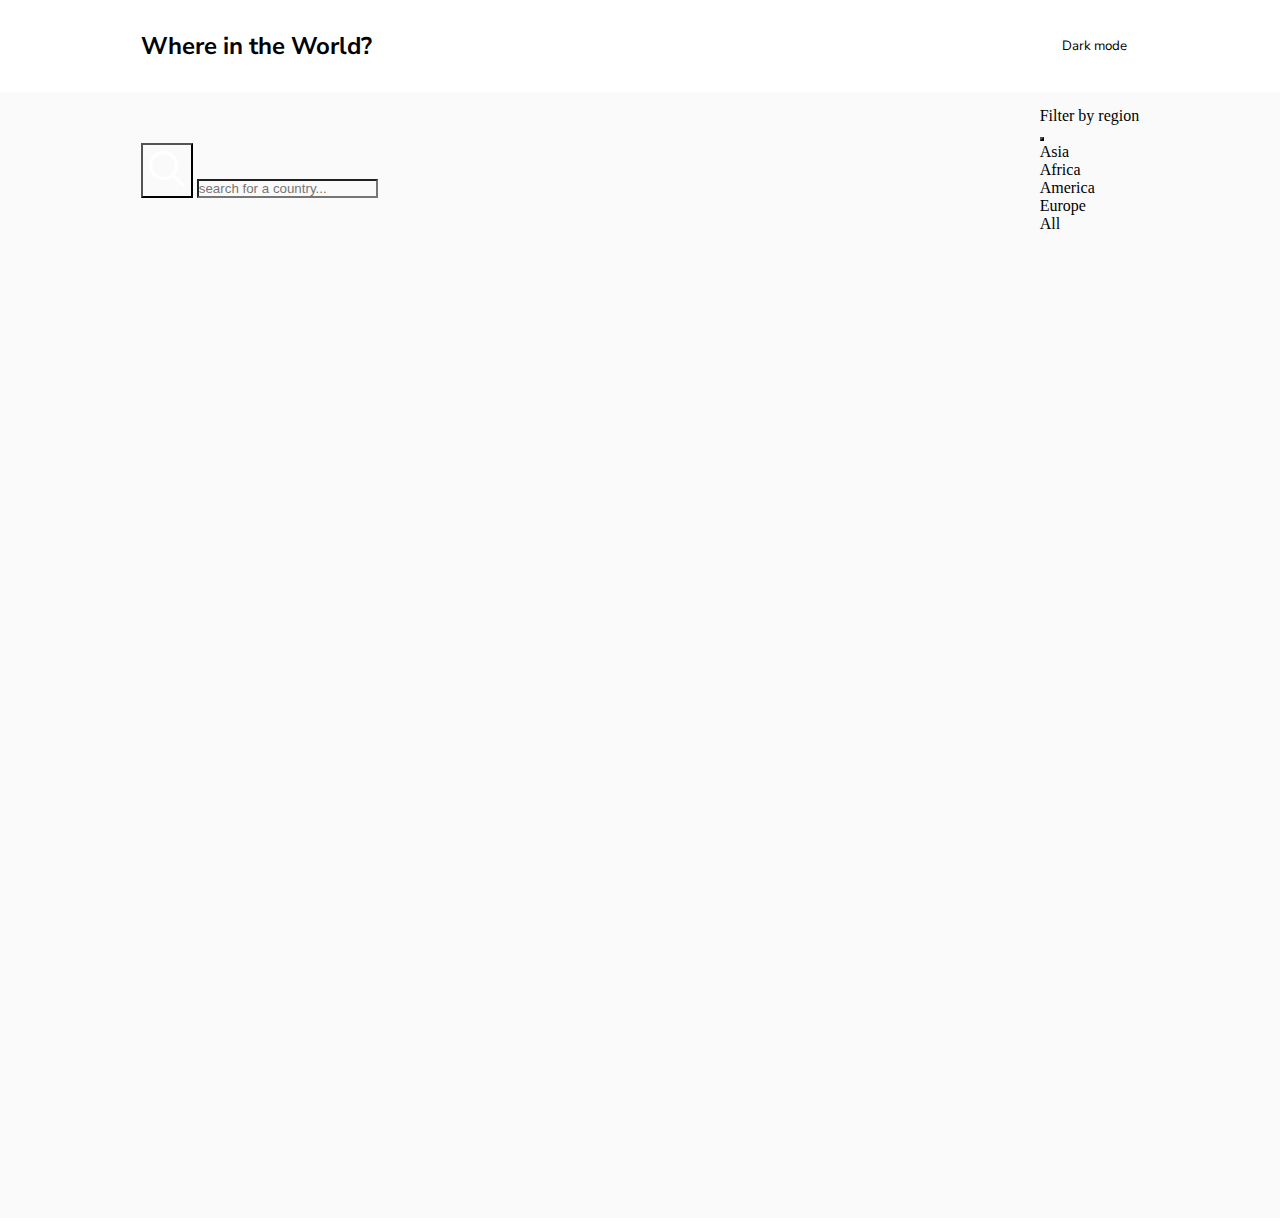
<file: countries/src/index.html>
<!DOCTYPE html>
<html lang="en">
<head>
    <meta charset="UTF-8">
    <meta name="viewport" content="width=device-width, initial-scale=1.0">
    <title>Countries | Technojam</title>
    <link rel="stylesheet" href="style.css">
    <link rel="stylesheet" href="next_page.css">
    <link rel="stylesheet" href="https://fonts.googleapis.com/css?family=Nunito+Sans&display=swap">

</head>
<body>
    <div class="container">
        <h2 class="heading">Where in the World?</h2>
        <div class="mode-container ">
            
            <img class="night-mode moon" src="noun-dark-mode-4066359.png" alt="error">
            <button class="mode">Dark mode</button>
        </div>
    </div>
    <div class="container-2">
        <div class="card2 ">
            <div class="search-bar">
                <button id="searchButton" "><img src="searchbar.png" alt="Search"></button>
                <input type="text" class="searcharea" id="searchInput" placeholder="search for a country...">
            </div>
        </div>
        <div class="dropdowncol">
            <div class="dropdown">
                <p>Filter by region</p>
                <button><i class="fas fa-chevron-down"></i></button>
            </div>
            <div class="drop showdropdown">
                <p class="region">Asia</p>
                <p class="region">Africa</p>
                <p class="region">America</p>
                <p class="region">Europe</p>
                <p class="region">All</p>
            </div>
        </div>
    </div>
    <div class="countries">

    </div>

    <div class="countrymodle  show">
        
        
    </div>


    <!-- card part -->
    <div class="card-container">      
            
    </div>

    <!-- js link -->
    <script src="script.js"></script>
</body>
</html>
</file>
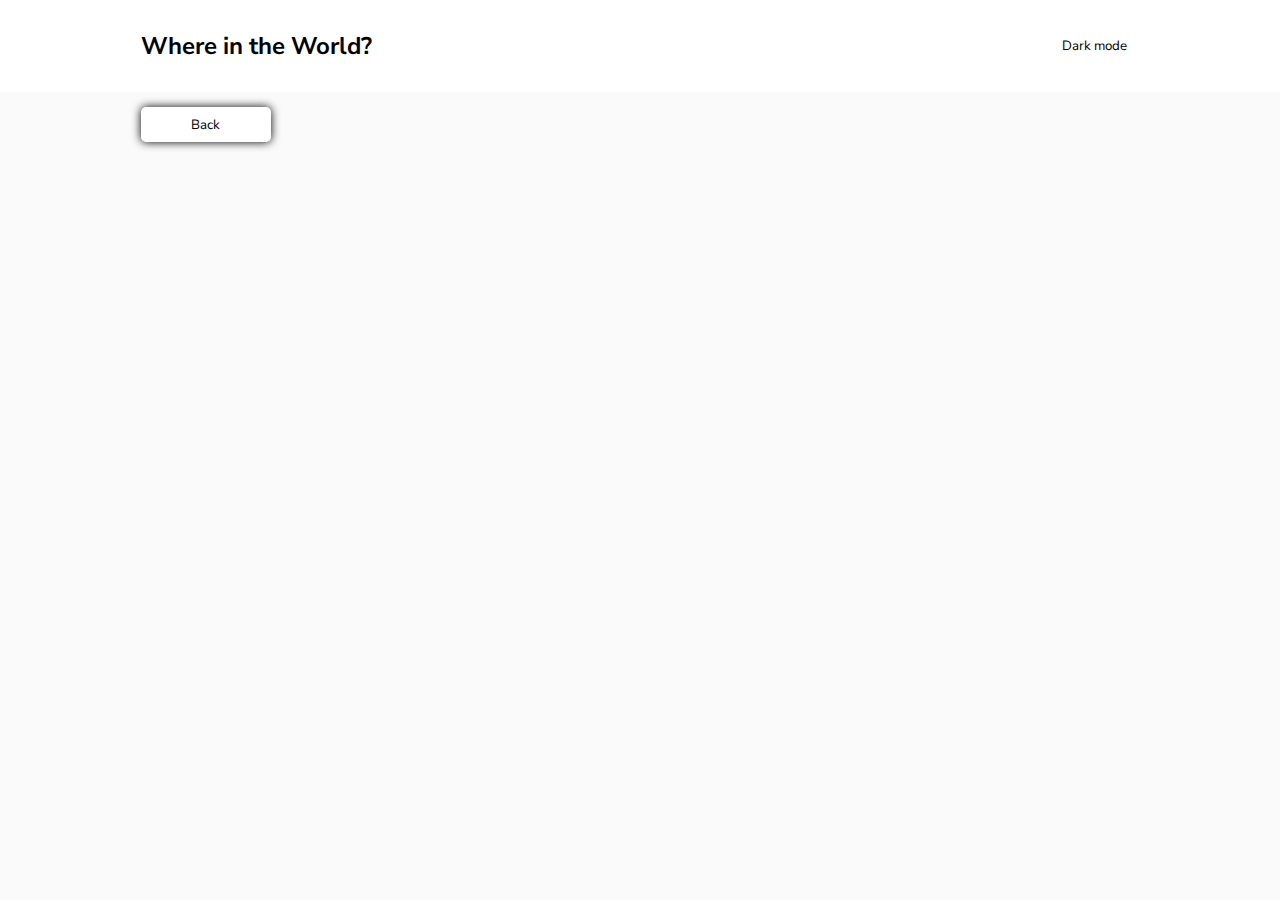
<file: countries/src/next_page.html>
<!DOCTYPE html>
<html lang="en">
<head>
    <meta charset="UTF-8">
    <meta name="viewport" content="width=device-width, initial-scale=1.0">
    <title>Document</title>
    <link rel="stylesheet" href="next_page.css">
    <link rel="stylesheet" href="https://fonts.googleapis.com/css?family=Nunito+Sans&display=swap">
</head>
<body>
    <div class="container">
        <h2 class="heading">Where in the World?</h2>
        <div class="mode-container ">
            <img class="night-mode" src="noun-dark-mode-4066359.png" alt="">
            <button class="mode">Dark mode</button>
        </div>
    </div>
    <div class="container-2">
        <button class="back">Back</button>
    </div>
    <div class="data-container show">
        <div class="flag-container">
            <img src="germany-flag.png" alt="">
        </div>
        <div class="country-data">
            <h4>Belgium</h4>
            <div class="data">
                <span><strong>Native Name :</strong>Belgie</span>
                <span><strong>Native Name :</strong>Belgie</span>
                <span><strong>Native Name :</strong>Belgie</span>
                <span><strong>Native Name :</strong>Belgie</span>
                <span><strong>Native Name :</strong>Belgie</span>
                <span><strong>Native Name :</strong>Belgie</span>
                <span><strong>Native Name :</strong>Belgie</span>
                <span><strong>Native Name :</strong>Belgie</span>
                <span><strong>Native Name :</strong>Belgie</span>
                <span><strong>Native Name :</strong>Belgie</span>
                <span><strong>Native Name :</strong>Belgie</span>
            </div>
            <div class="footer">
                <strong>Border Countries: </strong>
                <span>France</span>
                <span>France</span>
                <span>France</span>
            </div>
        </div>
    </div>

    <!-- js link -->
    <script src="script.js"></script>
</body>
</html>
</file>
<file: countries/src/style.css>
/* Anubhav's CSS */

* {
    padding: 0;
    margin: 0;
    background-color: var(--bgcolor);
    background-color: hsl(207, 26%, 17%);
    background-color: hsl(0, 0%, 98%);
}


.card-container {
    background-color: hsl(207, 26%, 17%);

    background-color: var(--bgcolor);
    padding-top: 70px;
    padding-left: 170px;
    padding-right: 170px;
    height: 100%;
    display: grid;
    grid-template-columns: repeat(auto-fit, minmax(300px,1fr));

    background: hsl(0, 0%, 98%);
    height: 100vh;
    display: flex;
    flex-wrap: wrap;

    justify-content: center;
}

.country{
    margin: 20px;
    width: 300px;
    height: 400px;
}

.card {
    margin: 50px 30px;
    margin-bottom: 50px ;
    background-color: hsl(209, 23%, 22%);
    background-color: hsl(0, 0%, 100%);
    height: 300px;
    width: 250px;
    border-radius: 7px;
}

.flag-container {
    background-color: white;
    width: 100%;
    height: 200px;
    overflow: hidden;
    border-top-left-radius: 7px;
    border-top-right-radius: 7px;
}



.flag-container>img {
    object-fit: cover;

.flag-container>img {

    width: 100%;
    height: 100%;
}

.country-container {
    color: white;
    color: black;
    font-family: Nunito Sans;
    padding: 10%;
    background-color: hsl(209, 23%, 22%);
    background-color: hsl(0, 0%, 100%);
    display: flex;
    flex-direction: column;
}

.country-container>h4 {
    padding-bottom: 10px;
    background-color: hsl(209, 23%, 22%);
    background-color: hsl(0, 0%, 100%);
}

.country-container>span>strong {
    font-size: 13px;
    background-color: hsl(209, 23%, 22%);
    background-color: hsl(0, 0%, 100%);
    padding-right: 10px;
}

.country-container>span {
    padding: 10px 0px;
    font-size: 13px;
    background-color: hsl(209, 23%, 22%);
    background-color: hsl(0, 0%, 100%);
}



/* Farhan's CSS and Anubhav's CSS  */

.container {
    display: flex;
    justify-content: space-between;
    align-items: center;
    padding: 30px 11%;
    background-color: hsl(209, 23%, 22%);
    background-color: hsl(0, 0%, 100%);
}

.heading {
    background-color: hsl(209, 23%, 22%);
    background-color: hsl(0, 0%, 100%);
    color: white;
    color: black;
    font-family: Nunito Sans;
    background-color: var(--bgcolor);
}

.mode-container {

    background-color: var(--bgcolor);

    background-color: hsl(209, 23%, 22%);
    background-color: hsl(0, 0%, 100%);

    display: flex;
    align-items: center;
}

.night-mode {
    width: 15px;

    
}

.mode {

    background-color: hsl(209, 23%, 22%);
    background-color: hsl(0, 0%, 100%);
}

.mode {
    background-color: hsl(209, 23%, 22%);
    background-color: hsl(0, 0%, 100%);

    padding: 0px 12px;
    color: #fff;
    color: black;
    border: none;
    cursor: pointer;
    font-family: Nunito Sans;
    background-color: var(--bgcolor);
}

.container-2 {
    padding: 30px 11%;
    display: flex;
    justify-content: space-between;
    align-items: center;
    background-color: hsl(207, 26%, 17%);
    background-color: var(--bgcolor);
}

.search-bar {
    display: flex;
    align-items: center;
    justify-content: center;
    background-color: hsl(209, 23%, 22%);
    background-color: hsl(0, 0%, 100%);
    padding: 10px;
    border-radius: 5px;
    /* background-color: var(--bgcolor); */
}

#searchButton {
    border: none;
    background-color: hsl(209, 23%, 22%);

    background-color: var(--bgcolor);

    background-color: hsl(0, 0%, 100%);

}

#searchButton>img {
    width: 25px;
    background-color: hsl(209, 23%, 22%);

    background-color: var(--bgcolor);

}

#searchInput {
    border: none;
    padding: 10px;
    background-color: hsl(209, 23%, 22%);

    background-color: var(--bgcolor);

    background-color: hsl(0, 0%, 100%);

    width: 300px;
    font-size: 15px;
    color: white;
}


.dropdowncol{
    color: white;
    width: 150px;
    position: relative;

#continentSelect {
    border: none;
    border-right: 10px solid hsl(209, 23%, 22%);
    background-color: hsl(0, 0%, 100%);
    padding: 15px 25px;
    width: 200px;
    height: 60px;
    background-color: hsl(209, 23%, 22%);
    background-color: hsl(0, 0%, 100%);
    color: white;
    color: black;

    font-family: Nunito Sans;
}

.dropdown{
    background-color: hsl(209, 23%, 22%);
    /* background-color: var(--bgcolor); */
    height: 20px;
    width: 100%;
    padding: 17px 14px;
    border-radius: 5px;
    box-shadow: 0 0 5px rgba(0,0,0,0.3);
}
.dropdown p{
    background-color: hsl(209, 23%, 22%);
    background-color: var(--bgcolor);
    
}
.drop{
    margin-top: 10px;
    position: absolute;
    padding: 10px;
    width: 100%;
    background-color: hsl(209, 23%, 22%);
    /* background-color: var(--bgcolor); */
}

.drop p{
    background-color: hsl(209, 23%, 22%);
    background-color: var(--bgcolor);
    padding: 10px;
}

.showdropdown{
    display: none;
}

/* Media Queries */

@media screen and (max-width: 934px) {
    .card-container{
        padding-left: 80px;
        padding-right: 80px;
    }
}
@media screen and (max-width: 735px) {
    .container {
        padding: 30px 7%px;
    }

    .card-container{
        padding-left: 30px;
        padding-right: 30px;
    }


    .container-2 {
        padding: 30px 7%;
    }

    #searchInput {
        width: 200px;
    }
}


@media screen and (max-width: 660px) {

@media screen and (max-width: 620px) {

    .card {
        height: 500px;
        width: 400px;
    }

    .container {
        padding: 30px 4%;
    }

    .heading {
        font-size: 15px;
    }

    .card-container{
        padding-left: 80px;
        padding-right: 80px;
        justify-content: center;
    }
=======


    .container-2 {
        flex-direction: column;
        align-items: flex-start;
        padding: 30px 4%;
    }


    .dropdowncol {

    #continentSelect {

        margin-top: 20px;
    }
}

/* Add more media queries for other screen sizes if necessary */
</file>
<file: countries/src/next_page.css>
* {
    padding: 0;
    margin: 0;
    background-color: hsl(207, 26%, 17%);
    background-color: hsl(0, 0%, 98%);
}

.container {
    display: flex;
    justify-content: space-between;
    align-items: center;
    padding: 30px 11%;
    background-color: hsl(209, 23%, 22%);
    background-color: hsl(0, 0%, 100%);
}

.heading {
    background-color: hsl(209, 23%, 22%);
    background-color: hsl(0, 0%, 100%);
    color: white;
    color: black;
    font-family: Nunito Sans;
}

.mode-container {
    background-color: hsl(209, 23%, 22%);
    background-color: hsl(0, 0%, 100%);
    display: flex;
    align-items: center;
}

.night-mode {
    width: 15px;
    background-color: hsl(209, 23%, 22%);
    background-color: hsl(0, 0%, 100%);
}

.mode {
    background-color: hsl(209, 23%, 22%);
    background-color: hsl(0, 0%, 100%);
    padding: 0px 12px;
    color: #fff;
    color: black;
    border: none;
    cursor: pointer;
    font-family: Nunito Sans;
}

.container-2 {
    padding: 15px 11%;
    display: flex;
    justify-content: space-between;
    align-items: center;
}

.back {
    width: 130px;
    height: 35px;
    border: none;
    color: white;
    color: black;
    border-radius: 5px;
    background-color: hsl(209, 23%, 22%);
    background-color: hsl(0, 0%, 100%);
    box-shadow: 0px 0px 10px 0px black;
    font-family: Nunito Sans;
}

.data-container {
    display: flex;
    justify-content: space-between;
    align-items: center;
    color: white;
    color: black;
    font-family: Nunito Sans;
    padding: 0px 11%;
    height: 70vh;
}



.flag-container {

    width: 500px;
    overflow: hidden;
}



.flag-container>img {
    width: 100%;
    height: 100%;
}

.country-data {
    /* padding-top: 40px; */
    padding-left: 70px;
    width: 50%;
    height: 300px;
}

.country-data>h4 {
    font-size: 30px;
}

.data {
    display: flex;
    flex-wrap: wrap;
    justify-content: left;
}

.data>span {
    padding-right: 130px;
    padding-top: 10px;
    font-size: 13px;
}

.footer {
    padding-top: 20px;
}

.footer>strong {
    padding-right: 10px;
}

.footer>span {
    font-size: 13px;
    padding: 5px 30px;
    background-color: hsl(209, 23%, 22%);
    background-color: hsl(0, 0%, 100%);
}

@media screen and (max-width: 1340px) {
    .data>span {
        padding-right: 100px;
    }
}

@media screen and (max-width:1235px) {
    .data>span {
        padding-right: 60px;
    }

    .flag-container-details-details {
        width: 400px;
        overflow: hidden;
    }

    .data-container {
        display: flex;
        justify-content: left;
        padding: 4px 11%
    }

    .country-data {
        padding-top: 40px;
        padding-left: 20px;
    }

}

@media screen and (max-width:1007px) {

    .flag-container {

        width: 400px;
        overflow: hidden;
    }

    .country-data {
        /* padding-top: 40px; */
        padding-left: 10px;
    }

    .data-container {
        padding: 4px 8%
    }

}

@media screen and (max-width:890px) {
    .data-container {
        padding: 4px 4%
    }

    .data>span {
        padding-right: 30px;
    }
}

@media screen and (max-width:730px) {
    .data-container {
        flex-direction: column;
    }

}

@media screen and (max-width:680px) {

    .flag-container {

        width: 400px;
    }

    .country-data {
        padding-left: 0px;
    }

    .country-data {
        width: 100%;
    }

    .data-container {
        align-items: start;
    }

    .heading {
        font-size: 15px;
    }
}

@media screen and (max-width:480px) {
    .footer>span {
        display: flex;
        flex-direction: column;
        margin-top: 10px;
    }
}

@media screen and (max-width:430px) {

    .flag-container {

        width: 300px;
        height: 300px;

    }

    .data>span {
        width: 100%;
    }
}

@media screen and (max-width:331px) {
    .container {
        flex-direction: column;
        align-items: start;
    }

    .heading {
        margin-bottom: 20px;
    }


    .flag-container-details {
        width: 95%;
    }
}

.show{
    display: none;

    .flag-container {
        width: 95%;
    }

}
</file>
